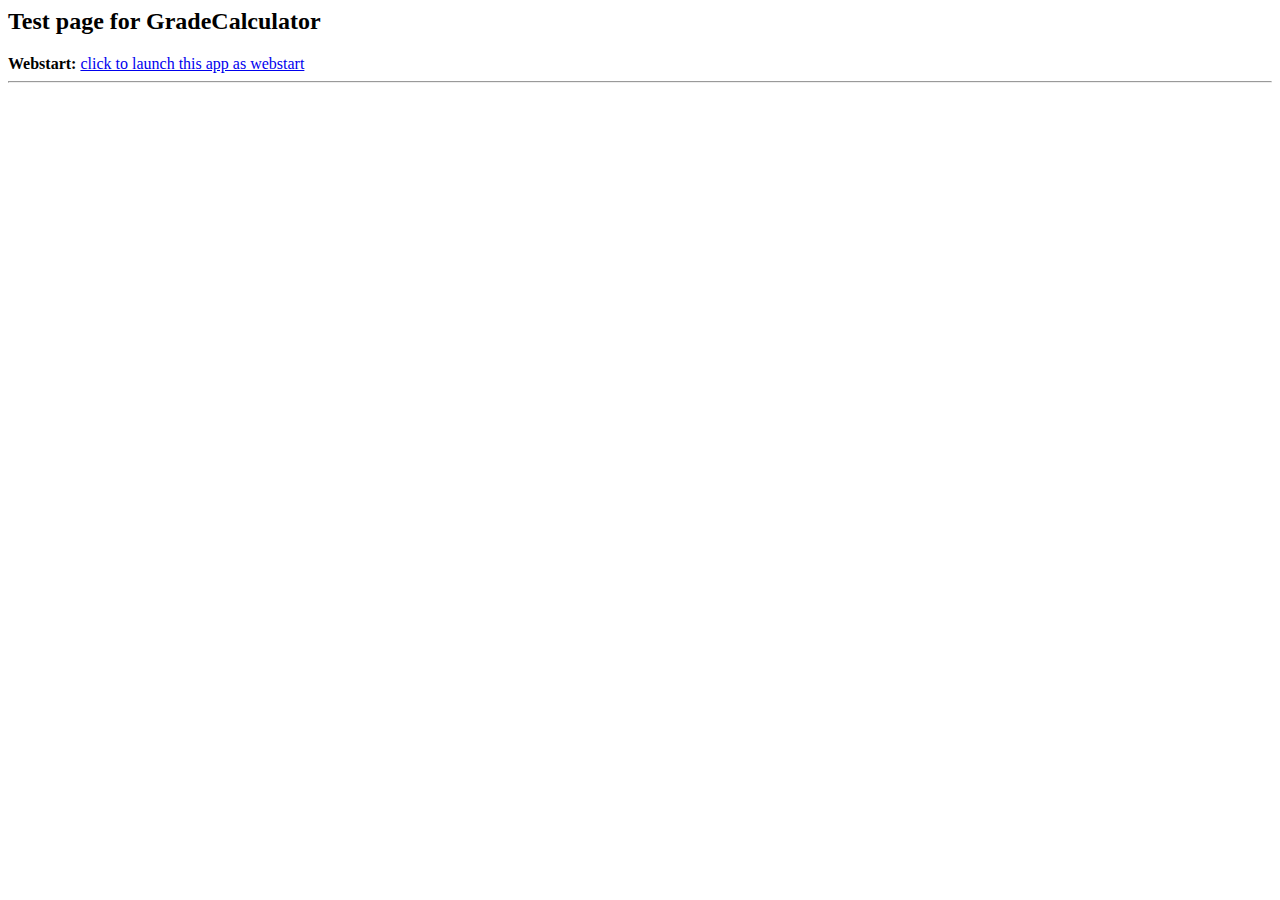
<file: out/artifacts/GradeCalculator/GradeCalculator.html>
<html><head>
  <SCRIPT src="http://java.com/js/dtjava.js"></SCRIPT>
<script>
    function launchApplication(jnlpfile) {
        dtjava.launch(            {
                url : 'GradeCalculator.jnlp'
            },
            {
                javafx : '8.0+'
            },
            {}
        );
        return false;
    }
</script>

<script>
    function javafxEmbedGradeCalculator_id() {
        dtjava.embed(
            {
                id : 'GradeCalculator_id',
                url : 'GradeCalculator.jnlp',
                placeholder : 'javafx-app-placeholder',
                width : '1400',
                height : '800'
            },
            {
                javafx : '8.0+'
            },
            {}
        );
    }
    <!-- Embed FX application into web page once page is loaded -->
    dtjava.addOnloadCallback(javafxEmbedGradeCalculator_id);
</script>

</head><body>
<h2>Test page for <b>GradeCalculator</b></h2>
  <b>Webstart:</b> <a href='GradeCalculator.jnlp' onclick="return launchApplication('GradeCalculator.jnlp');">click to launch this app as webstart</a><br><hr><br>

  <!-- Applet will be inserted here -->
  <div id='javafx-app-placeholder'></div>
</body></html>
</file>
